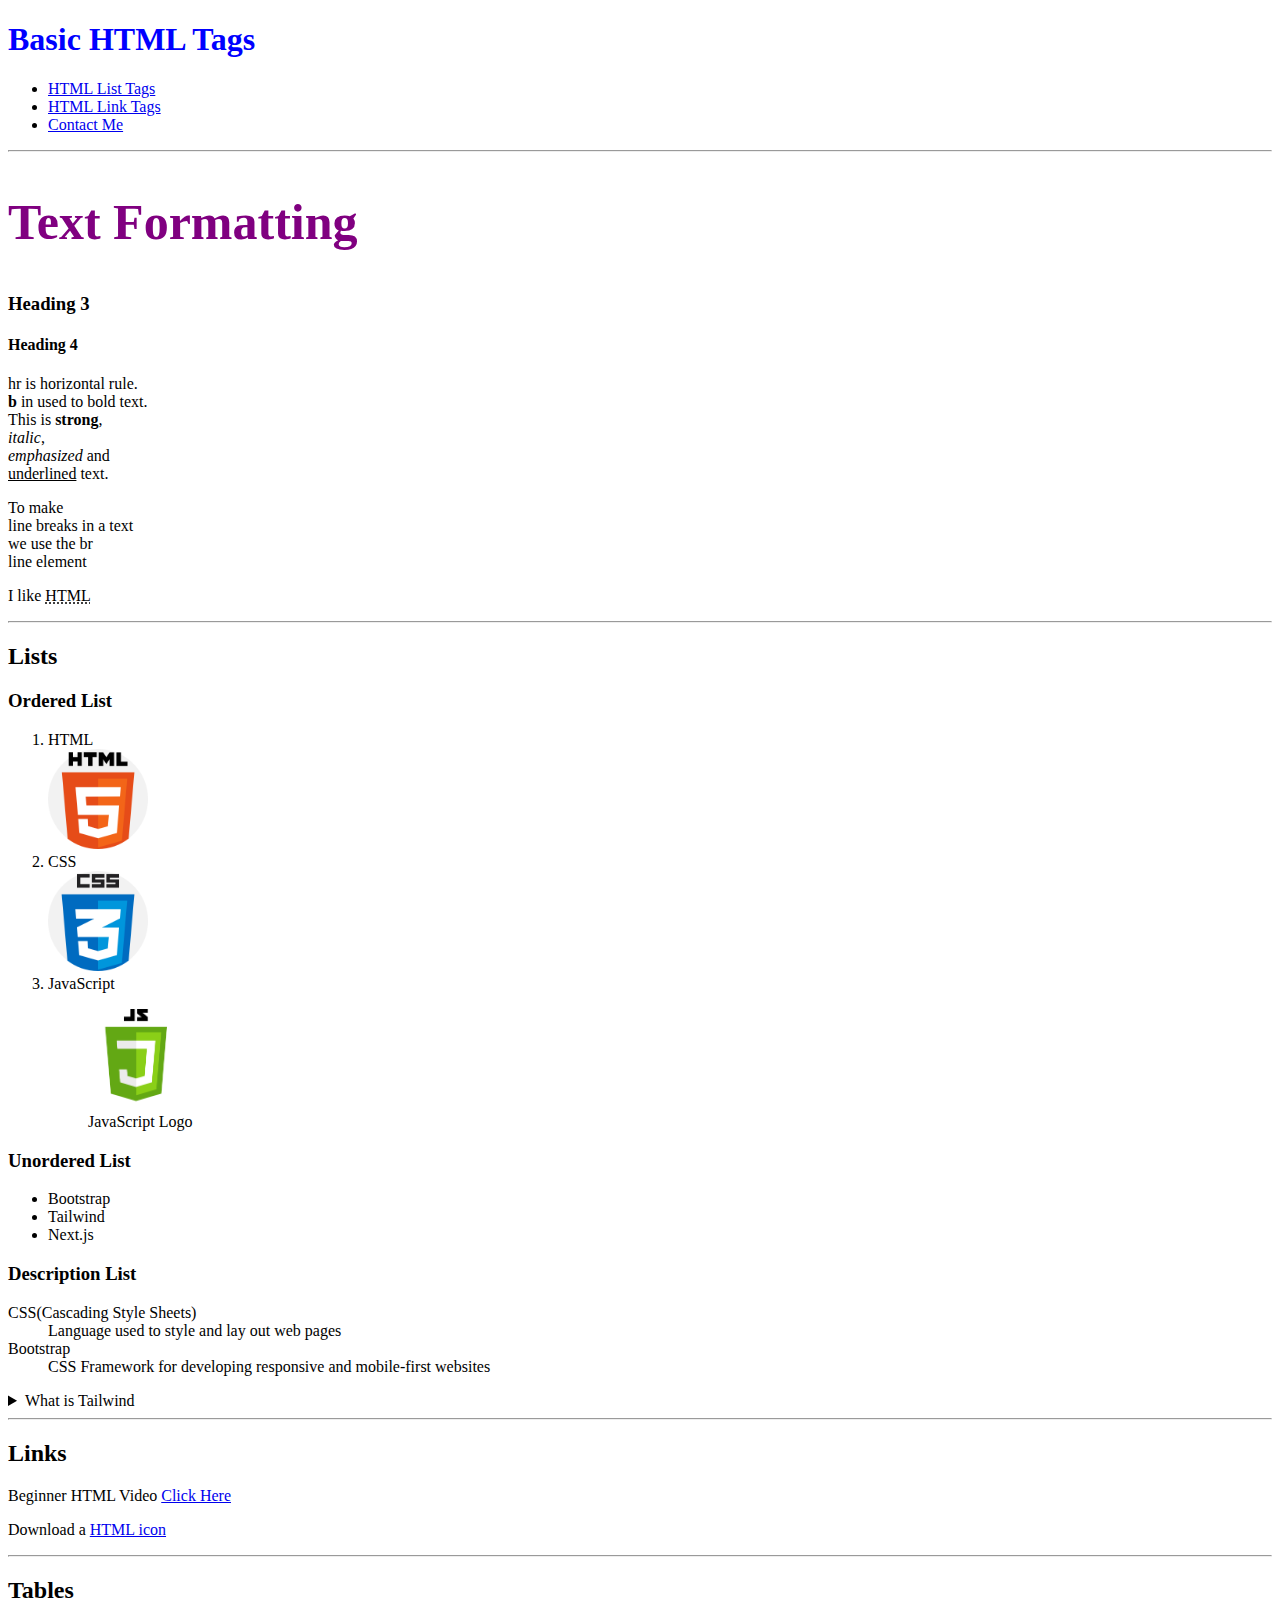
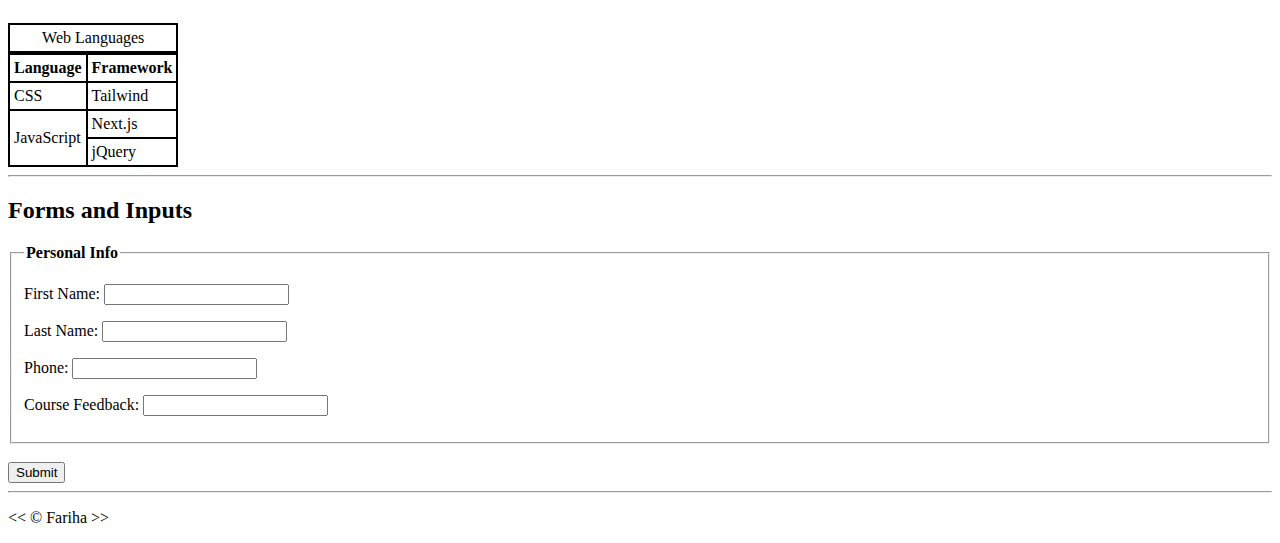
<file: index.html>
<!DOCTYPE html>
<html lang="en">

<head>
    <meta charset="UTF-8">
    <meta name="author" content="Fariha Sabrin">
    <meta name="description" content="List of all HTML tags">
    <title>HTML Course</title>
    <link rel="icon" href="html.png" type="image/x-icon">

    <link rel="stylesheet" href="practice.css">
    <style>
        .class_name {}

        #element_id {}
    </style>
</head>

<body>
    <header>
        <h1>Basic HTML Tags</h1>
        <nav>
            <ul>
                <li>
                    <a href="#list">HTML List Tags</a>
                </li>
                <li>
                    <a href="#links">HTML Link Tags</a>
                </li>
                <li>
                    <a href="#Contact">Contact Me</a>
                </li>
            </ul>
        </nav>
    </header>

    <hr>
    <main>
        <section>
            <h2 style="color: purple ; font-size: 50px;">Text Formatting</h2>
            <h3>Heading 3</h3>
            <h4>Heading 4</h4>
            <p> hr is horizontal rule.<br><b>b</b> in used to bold text.
                <br>This is <strong>strong</strong>,
                <br><i>italic</i>,
                <br><em>emphasized</em> and
                <br><u>underlined</u> text.
            </p>
            <!--This is a comment which is not shown on the page-->


            <p>To make <br>line breaks in a text<br>we use the br<br> line element</p>
            <p>I like <abbr title="Hypertext Markup Language">HTML</abbr></p>
        </section>

        <hr>

        <section id="lists">
            <h2>Lists</h2>

            <h3>Ordered List</h3>
            <ol>
                <li>HTML</li>
                <img src="Image/html.png" alt="HTML Logo" title="HTML5 Logo" width="100" height="100">

                <li>CSS</li>
                <img src="Image/CSS.png" alt="CSS Logo" title="CSS Logo" width="100" height="100">
                <li>JavaScript</li>

                <figure>
                    <img src="Image/JavaScript.png" alt="JavaScript Logo" title="Javascript Logo" width="100"
                        height="100">
                    <figcaption>JavaScript Logo</figcaption>
                </figure>
            </ol>

            <h3>Unordered List</h3>
            <ul>
                <li>Bootstrap</li>
                <li>Tailwind</li>
                <li>Next.js</li>
            </ul>
            <h3>Description List</h3>
            <dl>
                <dt>CSS(Cascading Style Sheets)</dt>
                <dd>Language used to style and lay out web pages</dd>

                <dt>Bootstrap</dt>
                <dd>CSS Framework for developing responsive and mobile-first websites</dd>
            </dl>
            <aside>
                <details>
                    <summary>What is Tailwind</summary>
                    <p>A utility-first CSS framework that lets you rapidly build custom web designs by applying
                        pre-written CSS classes directly in your HTML.
                    </p>
                </details>
            </aside>
        </section>

        <hr>

        <section id="links">
            <h2>Links</h2>
            <p>Beginner HTML Video <a
                    href="https://www.youtube.com/watch?v=HcOc7P5BMi4&list=PLfqMhTWNBTe0PY9xunOzsP5kmYIz2Hu7i"
                    target="_blank">Click Here</a>
            </p>
            <p>Download a <a href="html.png" download>HTML icon</a></p>
        </section>

        <hr>

        <section>
            <h2>Tables</h2>
            <table>
                <Caption>Web Languages</Caption>
                <thead>
                    <tr>
                        <th>Language</th>
                        <th>Framework</th>
                    </tr>
                </thead>
                <tbody>
                    <tr>
                        <td>CSS</td>
                        <td>Tailwind</td>
                    </tr>
                    <tr>
                        <td rowspan="2">JavaScript</td>
                        <td>Next.js</td>
                    </tr>
                    <tr>
                        <td>jQuery</td>
                    </tr>
                </tbody>
            </table>
        </section>

        <hr>

        <section id="Contact">
            <h2>Forms and Inputs</h2>
            <form>
                <fieldset>
                    <legend><b>Personal Info</b></legend>
                    <p>
                        <label for="firstName">First Name:</label>
                        <input type="text" name="firstName" id="firstName">
                    </p>
                    <p>
                        <label for="lastName">Last Name:</label>
                        <input type="text" name="lastName" id="lastName">
                    </p>
                    <p>
                        <label for="phone">Phone:</label>
                        <input type="tel" name="phone" id="phone" pattern="[0-9]{3}[0-9]{4}[0-9]{4}">
                    </p>
                    <p>
                        <label for="feedback">Course Feedback:</label>
                        <input type="text" name="feedback" id="feedback">
                    </p>
                </fieldset>
                <br>
                <button type="submit">Submit</button>
            </form>
        </section>
    </main>
    <hr>
    <footer>
        <p>
            &lt;&lt; &copy; Fariha &gt;&gt;
        </p>
    </footer>
</body>

</html>
</file>
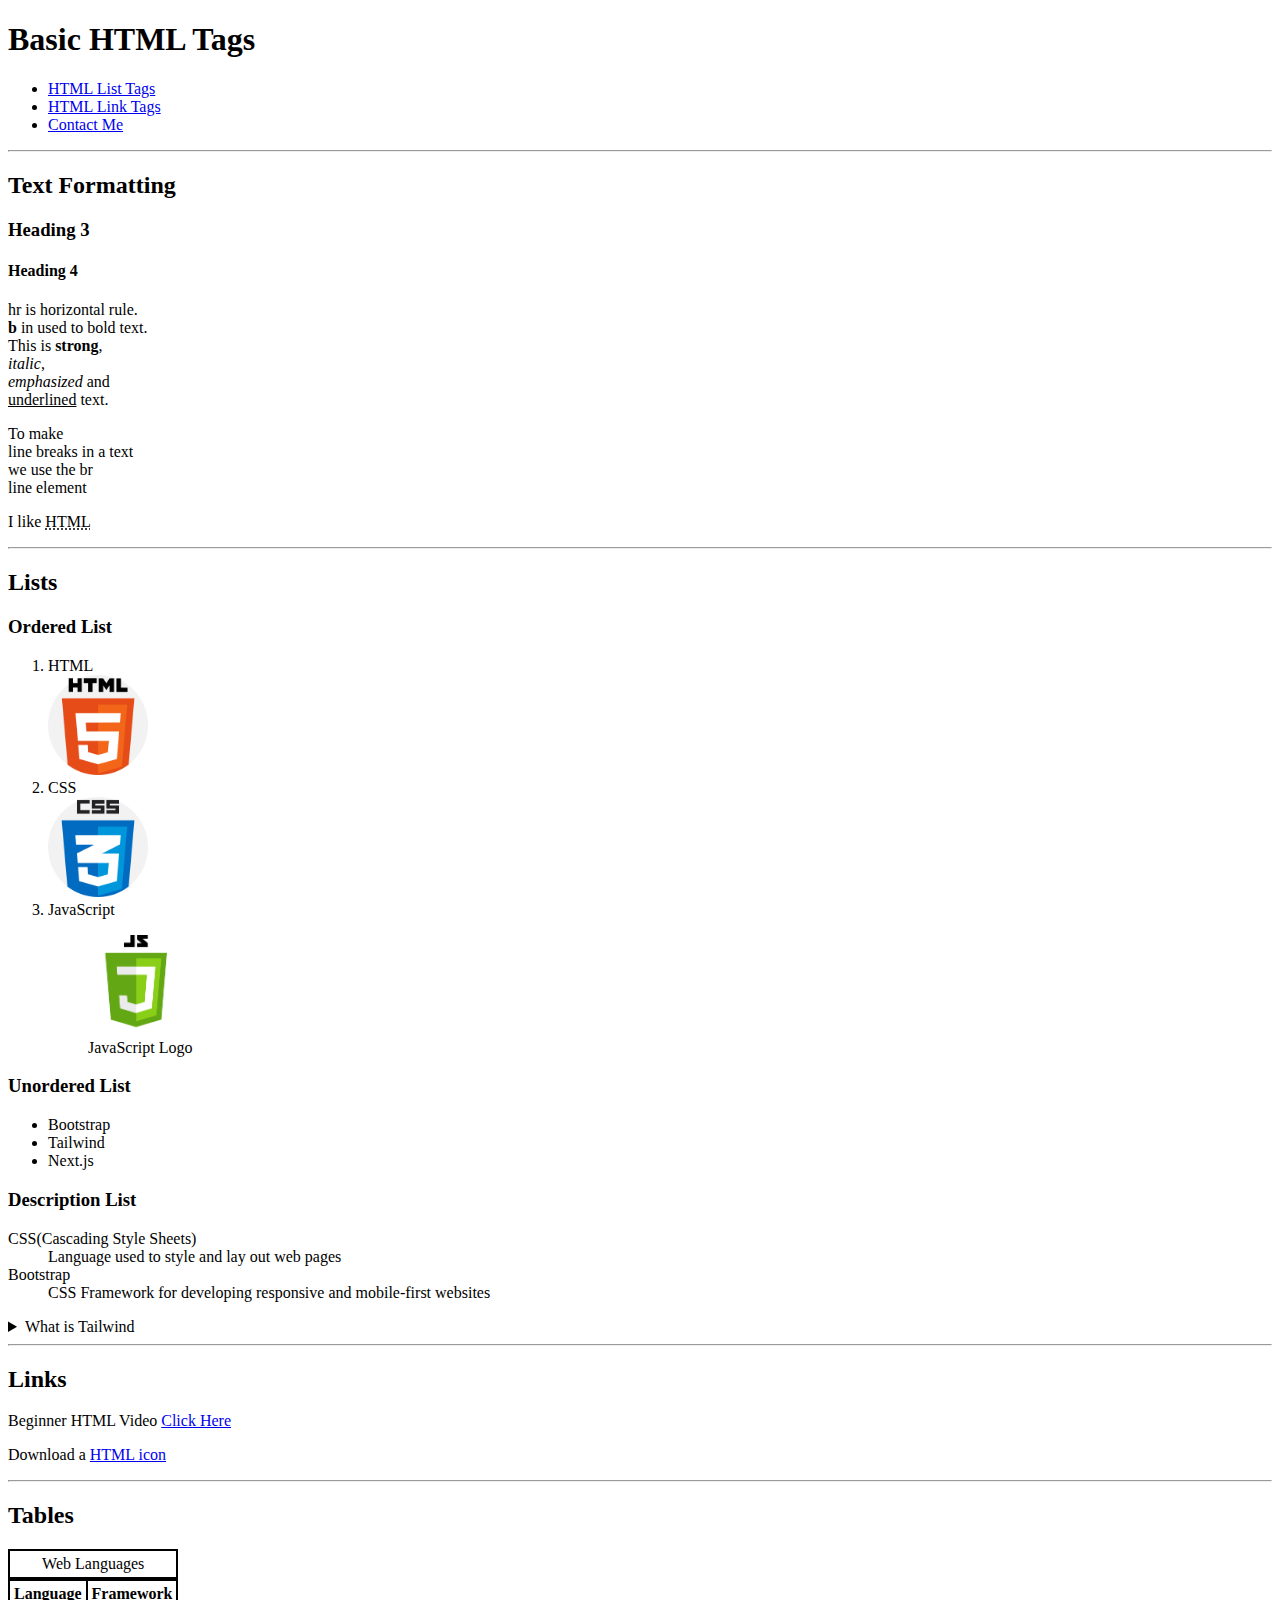
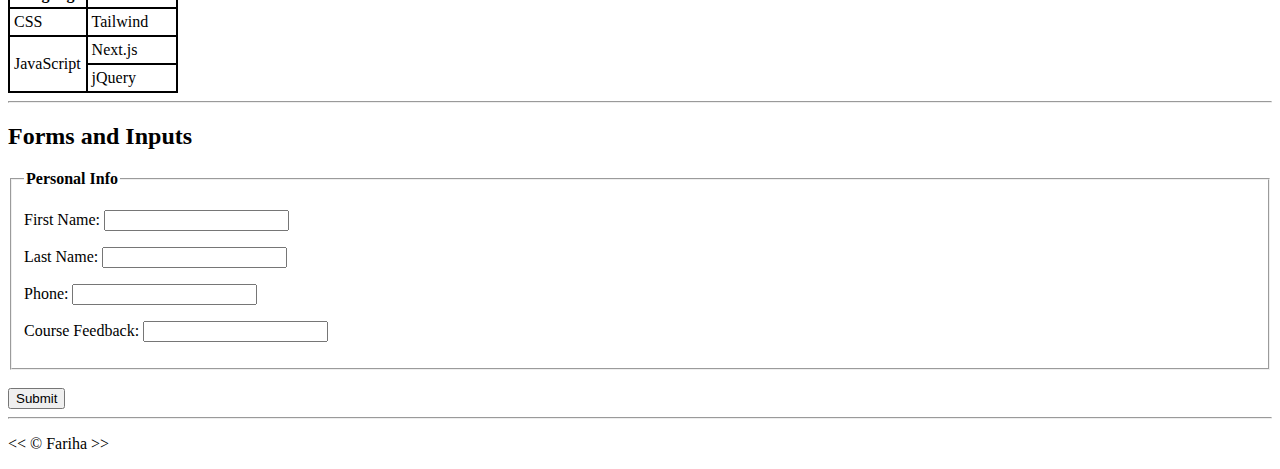
<file: htmlTags.html>
<!DOCTYPE html>
<html lang="en">

<head>
    <meta charset="UTF-8">
    <meta name="author" content="Fariha Sabrin">
    <meta name="description" content="List of all HTML tags">
    <title>HTML Course</title>
    <link rel="icon" href="html.png" type="image/x-icon">

    <style>
        table,
        tr,
        th,
        td,
        caption {
            border: 2px solid black;
            border-collapse: collapse;
            padding: 4px;
        }
    </style>
</head>

<body>
    <header>
        <h1>Basic HTML Tags</h1>
        <nav>
            <ul>
                <li>
                    <a href="#list">HTML List Tags</a>
                </li>
                <li>
                    <a href="#links">HTML Link Tags</a>
                </li>
                <li>
                    <a href="#Contact">Contact Me</a>
                </li>
            </ul>
        </nav>
    </header>

    <hr>
    <main>
        <section>
            <h2>Text Formatting</h2>
            <h3>Heading 3</h3>
            <h4>Heading 4</h4>
            <p> hr is horizontal rule.<br><b>b</b> in used to bold text.
                <br>This is <strong>strong</strong>,
                <br><i>italic</i>,
                <br><em>emphasized</em> and
                <br><u>underlined</u> text.
            </p>
            <!--This is a comment which is not shown on the page-->


            <p>To make <br>line breaks in a text<br>we use the br<br> line element</p>
            <p>I like <abbr title="Hypertext Markup Language">HTML</abbr></p>
        </section>

        <hr>

        <section id="lists">
            <h2>Lists</h2>

            <h3>Ordered List</h3>
            <ol>
                <li>HTML</li>
                <img src="Image/html.png" alt="HTML Logo" title="HTML5 Logo" width="100" height="100">

                <li>CSS</li>
                <img src="Image/CSS.png" alt="CSS Logo" title="CSS Logo" width="100" height="100">
                <li>JavaScript</li>

                <figure>
                    <img src="Image/JavaScript.png" alt="JavaScript Logo" title="Javascript Logo" width="100"
                        height="100">
                    <figcaption>JavaScript Logo</figcaption>
                </figure>
            </ol>

            <h3>Unordered List</h3>
            <ul>
                <li>Bootstrap</li>
                <li>Tailwind</li>
                <li>Next.js</li>
            </ul>
            <h3>Description List</h3>
            <dl>
                <dt>CSS(Cascading Style Sheets)</dt>
                <dd>Language used to style and lay out web pages</dd>

                <dt>Bootstrap</dt>
                <dd>CSS Framework for developing responsive and mobile-first websites</dd>
            </dl>
            <aside>
                <details>
                    <summary>What is Tailwind</summary>
                    <p>A utility-first CSS framework that lets you rapidly build custom web designs by applying
                        pre-written CSS classes directly in your HTML.
                    </p>
                </details>
            </aside>
        </section>

        <hr>

        <section id="links">
            <h2>Links</h2>
            <p>Beginner HTML Video <a
                    href="https://www.youtube.com/watch?v=HcOc7P5BMi4&list=PLfqMhTWNBTe0PY9xunOzsP5kmYIz2Hu7i"
                    target="_blank">Click Here</a>
            </p>
            <p>Download a <a href="html.png" download>HTML icon</a></p>
        </section>

        <hr>

        <section>
            <h2>Tables</h2>
            <table>
                <Caption>Web Languages</Caption>
                <thead>
                    <tr>
                        <th>Language</th>
                        <th>Framework</th>
                    </tr>
                </thead>
                <tbody>
                    <tr>
                        <td>CSS</td>
                        <td>Tailwind</td>
                    </tr>
                    <tr>
                        <td rowspan="2">JavaScript</td>
                        <td>Next.js</td>
                    </tr>
                    <tr>
                        <td>jQuery</td>
                    </tr>
                </tbody>
            </table>
        </section>

        <hr>

        <section id="Contact">
            <h2>Forms and Inputs</h2>
            <form>
                <fieldset>
                    <legend><b>Personal Info</b></legend>
                    <p>
                        <label for="firstName">First Name:</label>
                        <input type="text" name="firstName" id="firstName">
                    </p>
                    <p>
                        <label for="lastName">Last Name:</label>
                        <input type="text" name="lastName" id="lastName">
                    </p>
                    <p>
                        <label for="phone">Phone:</label>
                        <input type="tel" name="phone" id="phone" pattern="[0-9]{3}[0-9]{4}[0-9]{4}">
                    </p>
                    <p>
                        <label for="feedback">Course Feedback:</label>
                        <input type="text" name="feedback" id="feedback">
                    </p>
                </fieldset>
                <br>
                <button type="submit">Submit</button>
            </form>
        </section>
    </main>
    <hr>
    <footer>
        <p>
            &lt;&lt; &copy; Fariha &gt;&gt;
        </p>
    </footer>
</body>

</html>
</file>
<file: practice.css>
table,
        tr,
        th,
        td,
        caption {
            border: 2px solid black;
            border-collapse: collapse;
            padding: 4px;
        }

        h1 {
            color: blue;
        }
</file>
